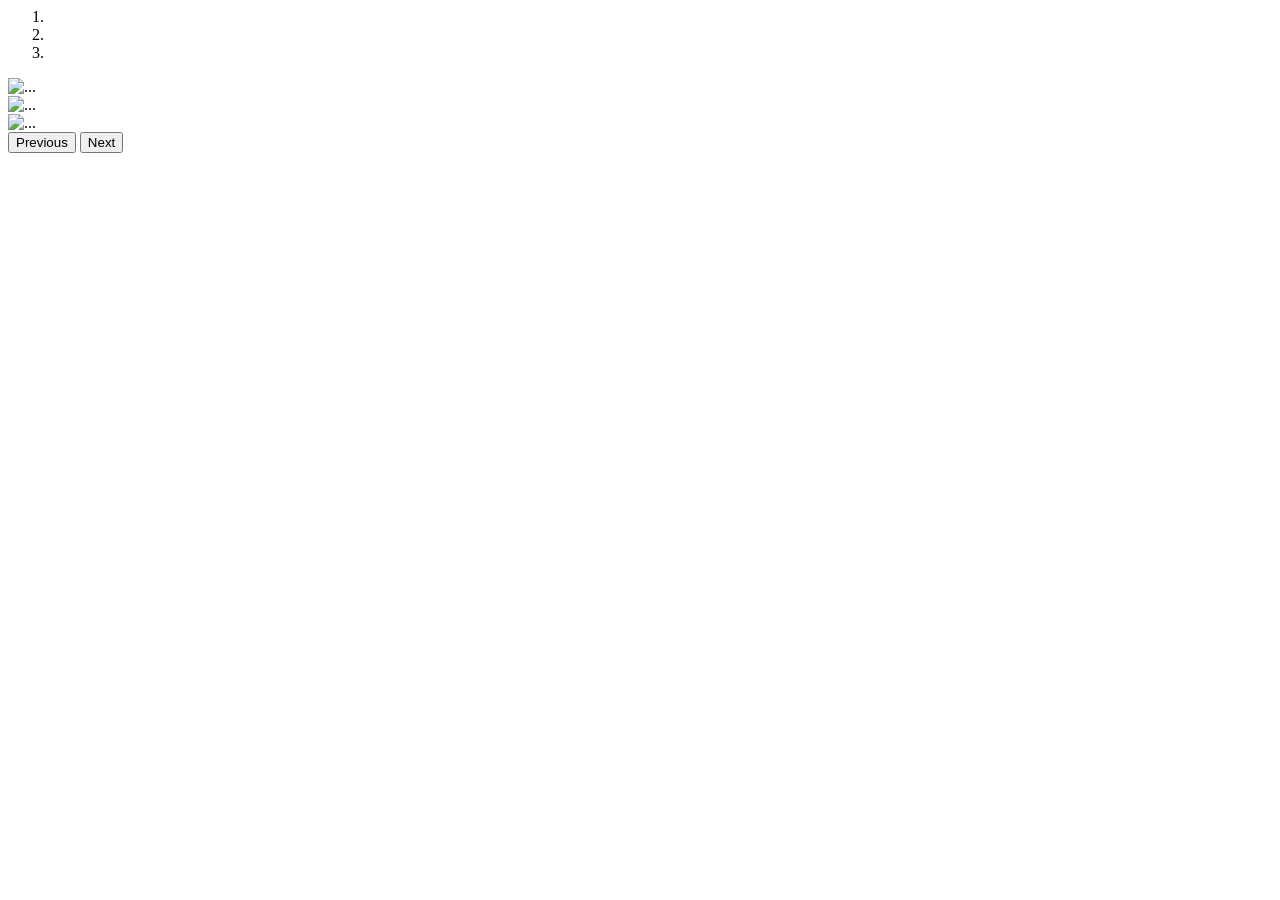
<file: mysite/src/main/resources/templates/index.html>
<html layout:decorate="~{layout}">
<div class="container" layout:fragment="content">
	<div id="carouselExampleIndicators" class="carousel slide" data-ride="carousel">
	  <ol class="carousel-indicators">
	    <li data-target="#carouselExampleIndicators" data-slide-to="0" class="active"></li>
	    <li data-target="#carouselExampleIndicators" data-slide-to="1"></li>
	    <li data-target="#carouselExampleIndicators" data-slide-to="2"></li>
	  </ol>
	  <div class="carousel-inner">
	    <div class="carousel-item active">
	      <img th:src="@{/imgs/image_8354716751516341045664.jpg}" class="d-block w-100" alt="...">
	    </div>
	    <div class="carousel-item">
	      <img th:src="@{/imgs/image_8506158631516341045661.jpg}" class="d-block w-100" alt="...">
	    </div>
	    <div class="carousel-item">
	      <img th:src="@{/imgs/image_5372342981516341045662.jpg}" class="d-block w-100" alt="...">
	    </div>
	  </div>
	  <button class="carousel-control-prev" type="button" data-target="#carouselExampleIndicators" data-slide="prev">
	    <span class="carousel-control-prev-icon" aria-hidden="true"></span>
	    <span class="sr-only">Previous</span>
	  </button>
	  <button class="carousel-control-next" type="button" data-target="#carouselExampleIndicators" data-slide="next">
	    <span class="carousel-control-next-icon" aria-hidden="true"></span>
	    <span class="sr-only">Next</span>
	  </button>
	</div>
</div>
</html>
</file>
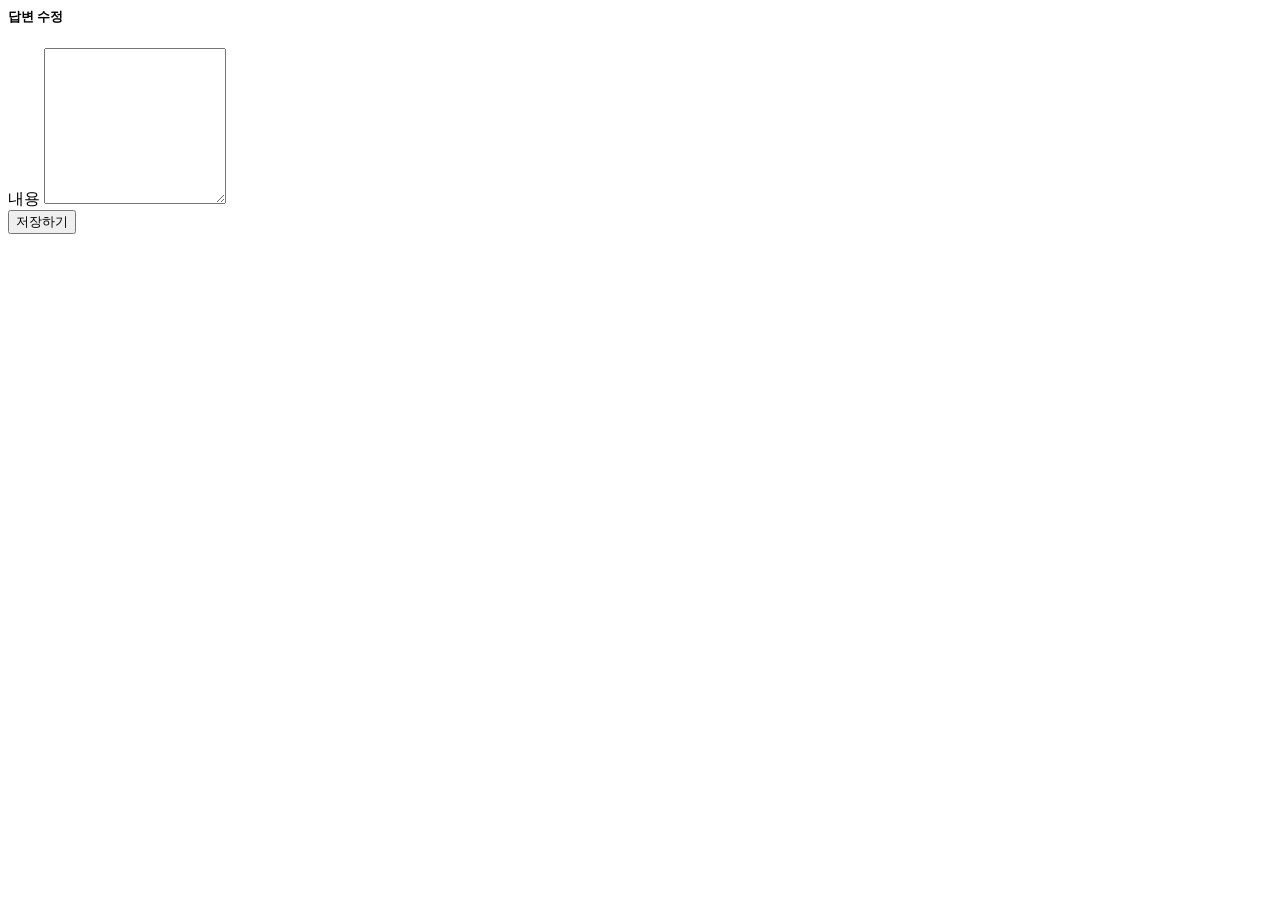
<file: mysite/src/main/resources/templates/answer_form.html>
<html layout:decorate="~{layout}">
	<div layout:fragment="content">
		<div class="container">
			<h5 class="border-bottom">답변 수정</h5>
			<form th:object="${answerForm}" method="post">
		        <input type="hidden" th:name="${_csrf.parameterName}" th:value="${_csrf.token}" />
		        <div th:replace="~{form_errors :: formErrorsFragment}"></div>
		        <div class="mb-3">
		            <label for="content" class="form-label">내용</label>
		            <textarea th:field="*{content}" class="form-control" rows="10"></textarea>
		        </div>
		        <input type="submit" value="저장하기" class="btn btn-primary my-2">
		    </form>
		</div>
	</div>
</html>
</file>
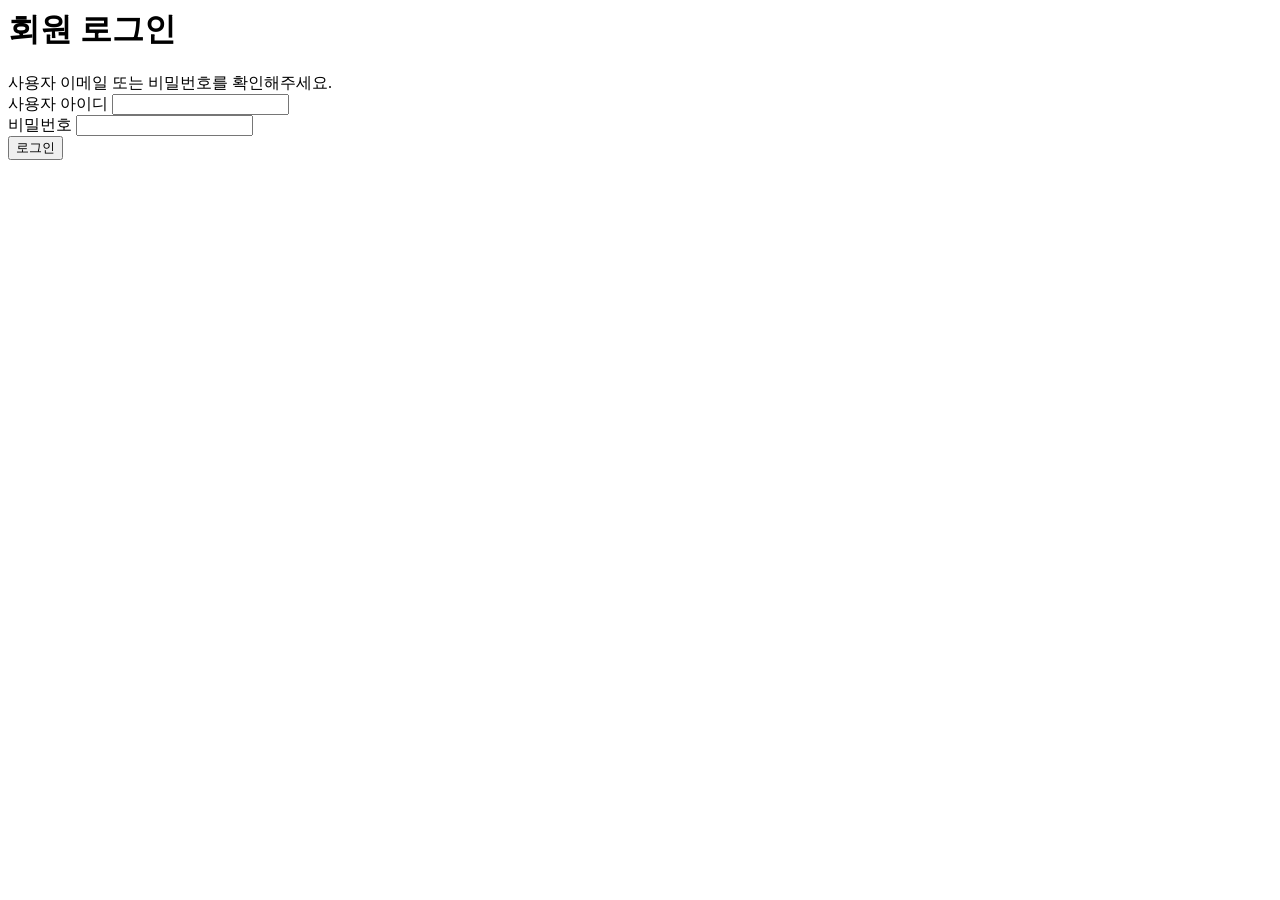
<file: mysite/src/main/resources/templates/login_form.html>
<html layout:decorate="~{layout}">

<div class="container" layout:fragment="content">
	<div class="row">
		<div class="col">
			<div class="jumbotron">
				<h1>회원 로그인</h1>
			</div>
		</div>
	</div>
	<div class="row">
		<div class="col">
			<form method="post" th:action="@{/user/login}">
				<div th:if="${param.error}">
					<div class="alert alert-danger">사용자 이메일 또는 비밀번호를 확인해주세요.</div>
				</div>
				
				<div class="form-group">
					<label for="username">사용자 아이디</label>
					<input type="text" class="form-control" name="username" id="username">

				</div>
				<div class="form-group">
					<label for="password">비밀번호</label>
					<input type="password" class="form-control" name="password" id="password">
				</div>
				<button type="submit" class="btn btn-primary">로그인</button>
			</form>
		</div>
	</div>
</div>
</html>
</file>
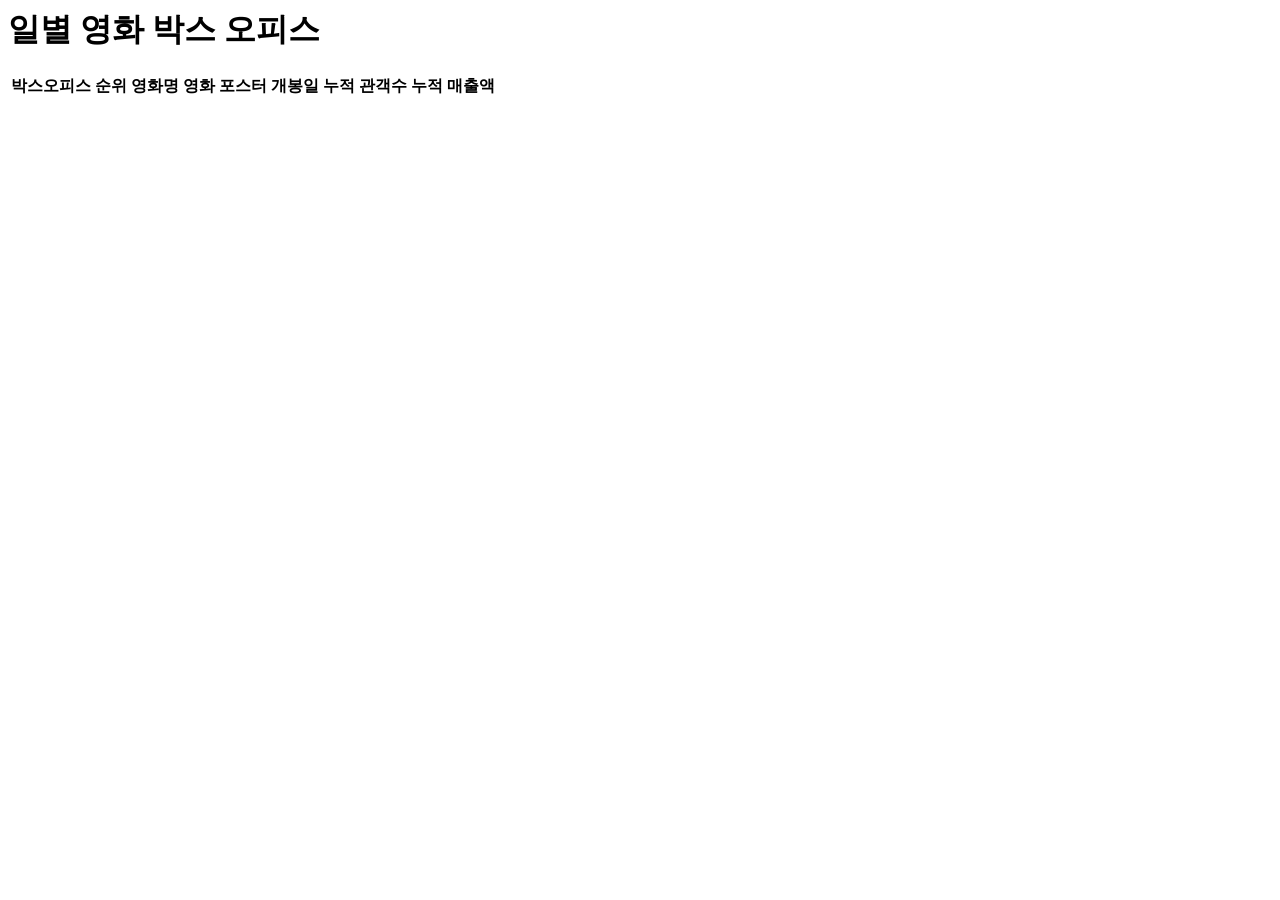
<file: mysite/src/main/resources/templates/movie_boxoffice.html>
<html layout:decorate="~{layout}">
	<div class="container" layout:fragment="content">
		<div class="jumbotron">
			<h1>일별 영화 박스 오피스</h1>
		</div>
		<table class="table table-hover">
			<thead>
				<tr>
					<th>박스오피스 순위</th>
					<th>영화명</th>
					<th>영화 포스터</th>
					<th>개봉일</th>
					<th>누적 관객수</th>
					<th>누적 매출액</th>
				</tr>
			</thead>
			<tbody class="table-body">
				
			</tbody>
		</table>	
	</div>
	<script layout:fragment="script">
		$(function(){
			console.log("ajax 시작")
			const today=getDate()
			console.log("요청 날짜 : ", today)
			getJSON(today)
			
			function getJSON(targetDt){
				$.ajax({
					type:"get",
					url: "/api/boxoffice",
					data : {targetDt : targetDt},
					dataType : "json",
					success : function(data){
						console.log("통신성공")
						console.log("전체 데이터 : data", data)
						const list = data.boxOfficeResult.dailyBoxOfficeList
						console.log("전체 데이터 : list", list)
						let str ="";
						
						$.each(list, function(i, item){
							str += `
								<tr>
									<td>${item.rank}</td>
									<td>${item.movieNm}</td>
									<td><img src="/img/movies/${item.movieCd}.jpg" alt="" /></td>
									<td>${item.openDt}</td>
									<td>${Number(item.audiAcc).toLocaleString()}원</td>
									<td>${Number(item.salesAcc).toLocaleString()}원</td>
								</tr>
							`
						})
						$(".table-body").append(str)
					},
					error : function(){
						console.log("통신에러")
					}
				})
			}
			
			
			
			
			
			
			
			
			
			
			function getDate(){
				const date = new Date()
				let yyyy = date.getFullYear()
				let mm = date.getMonth()+1
				let dd = date.getDate()-1
				
				if(mm < 10) mm = "0"+mm
				if(dd < 10) dd = "0"+dd
				
				return yyyy+""+mm+dd
			}
		})
	</script>
</html>
</file>
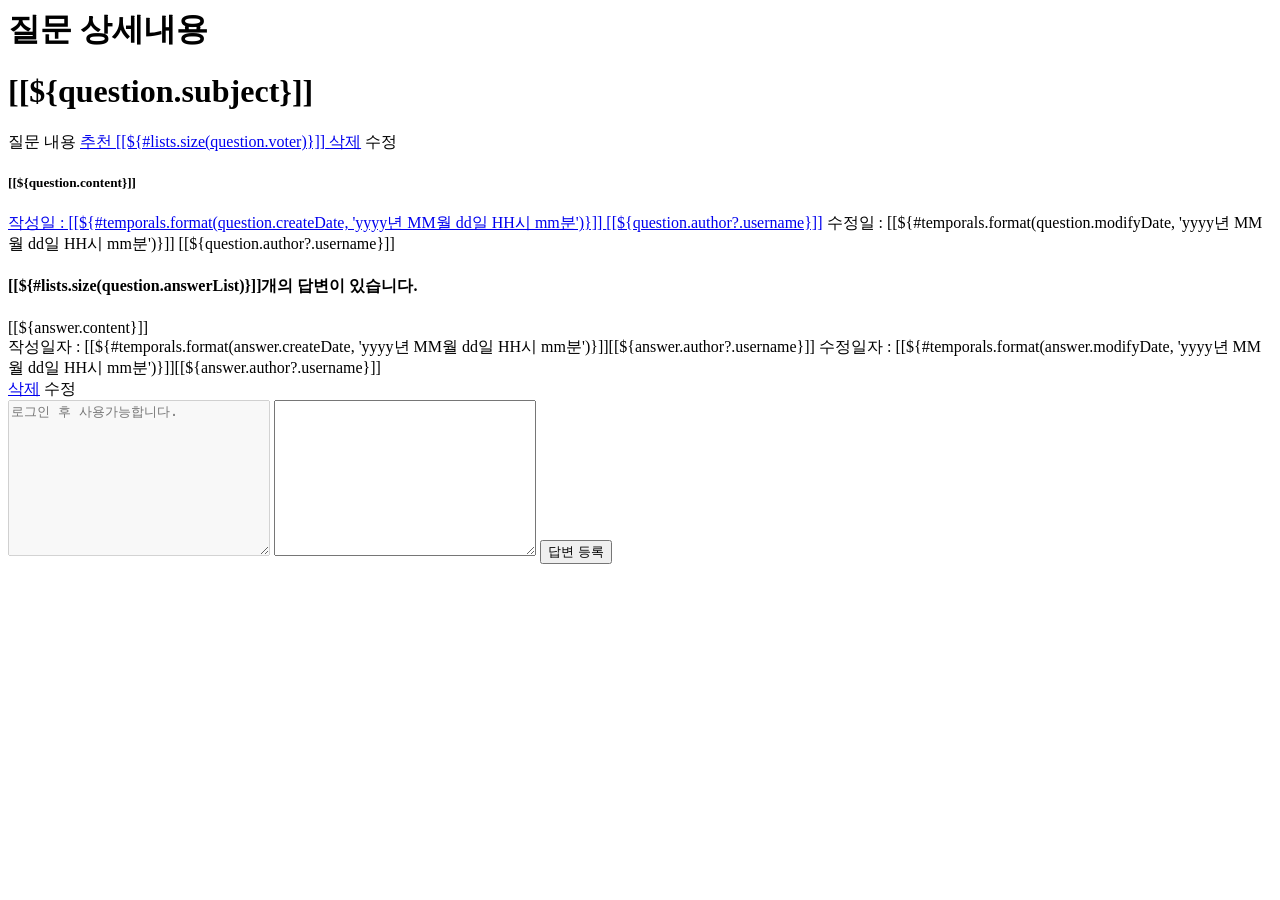
<file: mysite/src/main/resources/templates/question_detail.html>
<html layout:decorate="~{layout}">

<div class="container" layout:fragment="content">
	<link rel="stylesheet" th:href="@{/style.css}" />
	<div class="row">
		<div class="col">
			<div class="jumbotron">
				<h1>질문 상세내용</h1>
			</div>
			<h1 class="border-bottom py-2">[[${question.subject}]]</h1>
			<div class="card">
				<div class="card-header">
					질문 내용
					<a href="javascript:void(0);" class="recommand btn btn-outline-secondary ml-3" th:data-uri="@{|/question/vote/${question.id}|}" th:data-voted="${question.voter.contains(siteUser)}"
>추천
						<span class="badge rounded-pill bg-success p-2 text-warning">[[${#lists.size(question.voter)}]]</span>
					</a>
					<a href="javascript:void(0);" th:class="'btn btn-outline-danger float-right delete'" th:data-uri="@{|/question/delete/${question.id}|}"
						sec:authorize="isAuthenticated()"
						th:if="${question.author != null and #authentication.getPrincipal().getUsername() == question.author.username}">삭제</a>
					<a th:href="@{|/question/modify/${question.id}|}" class="btn btn-outline-info float-right mr-2"
						sec:authorize="isAuthenticated()"
						th:if="${question.author != null and #authentication.getPrincipal().getUsername() == question.author.username}">수정</a>
				</div>
				<div class="card-body">
					<h5 class="card-title">[[${question.content}]]</h5>
					<a href="#" class="btn btn-primary">작성일 : [[${#temporals.format(question.createDate, 'yyyy년 MM월 dd일 HH시
						mm분')}]] <span class="badge bg-warning">[[${question.author?.username}]]</span></a>
					<a th:if="${question.modifyDate != null}" class="btn btn-info">수정일 : [[${#temporals.format(question.modifyDate, 'yyyy년 MM월 dd일 HH시
						mm분')}]] <span class="badge bg-warning">[[${question.author?.username}]]</span></a>
				</div>
			</div>
		</div>
	</div>
	<h4 class="border-bottom my-5">[[${#lists.size(question.answerList)}]]개의 답변이 있습니다.</h4>
	<div class="card my-3" th:each="answer : ${question.answerList}">
		<a th:id="|answer_${answer.id}|"></a>
		<div class="card-body">
			[[${answer.content}]]
			<div class="d-flex justify-content-end">
				<span class="badge badge-pill badge-info p-2"> 작성일자 : [[${#temporals.format(answer.createDate, 'yyyy년 MM월 dd일
					HH시 mm분')}]]</span><span class="badge bg-warning badge-pill p-2 ml-2">[[${answer.author?.username}]]</span>
				<span th:if="@{answer.modifyDate != null}" class="d-block badge badge-pill badge-warning p-2"> 수정일자 : [[${#temporals.format(answer.modifyDate, 'yyyy년 MM월 dd일
					HH시 mm분')}]]</span><span class="badge bg-warning badge-pill p-2 ml-2">[[${answer.author?.username}]]</span>
			</div>
			<a href="javascript:void(0);" th:class="'btn btn-outline-danger float-right delete mt-2'"
				th:data-uri="@{|/answer/delete/${answer.id}|}" sec:authorize="isAuthenticated()"
				th:if="${answer.author != null and #authentication.getPrincipal().getUsername() == answer.author.username}">삭제</a>
			<a th:href="@{|/answer/modify/${answer.id}|}" class="btn btn-outline-info float-right mr-2 mt-2"
				sec:authorize="isAuthenticated()"
				th:if="${answer.author != null and #authentication.getPrincipal().getUsername() == answer.author.username}">수정</a>
		</div>
	</div>
	<form th:action="@{|/answer/create/${question.id}|}" method="post" th:object="${answerForm}">
		<div th:replace="~{form_errors :: formErrorsFragment}"></div>
		<textarea name="content" cols="30" rows="10" class="form-control" th:field="*{content}"
			sec:authorize="isAnonymous()" placeholder="로그인 후 사용가능합니다." disabled></textarea>
		<textarea name="content" cols="30" rows="10" class="form-control" th:field="*{content}"
			sec:authorize="isAuthenticated()"></textarea>
		<input type="submit" value="답변 등록" class="btn btn-warning my-3" />
	</form>
</div>

<script layout:fragment="script">
	const delete_elements = document.getElementsByClassName("delete");
	Array.from(delete_elements).forEach(function(element){
		element.addEventListener("click",function(){
			if(confirm("정말로 삭제하시겠습니까?")){
				location.href = this.dataset.uri;
			}
		})
	})
	
	const recommand_elements = document.getElementsByClassName("recommand");

	Array.from(recommand_elements).forEach(function(element) {
	    element.addEventListener("click", function() {
	        const isVoted = this.dataset.voted === "true";

	        const message = isVoted ? "추천을 취소하시겠습니까?"
	            : "정말로 추천하시겠습니까?";

	        if (confirm(message)) {
	            location.href = this.dataset.uri;
	        }
	    });
	});

</script>
</html>
</file>
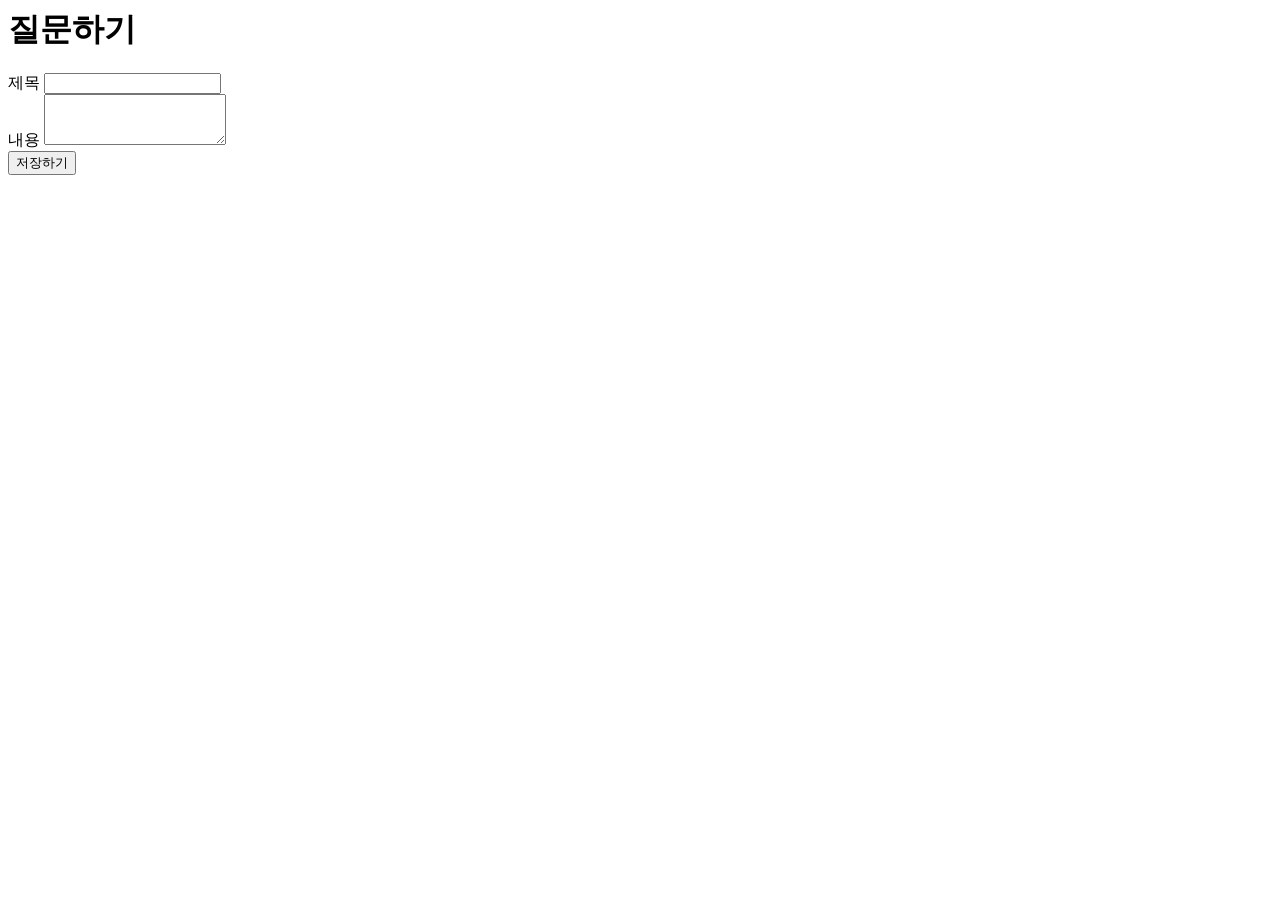
<file: mysite/src/main/resources/templates/question_form.html>
<html layout:decorate="~{layout}">
<div class="container" layout:fragment="content">
	<div class="row">
		<div class="col">
			<div class="jumbotron">
				<h1>질문하기</h1>
			</div>
			<form method="post" th:object="${questionForm}">
				<input type="hidden" th:name="${_csrf.parameterName}" th:value="${_csrf.token}"/>
				<div th:replace="~{form_errors::formErrorsFragment}"></div>
				<div class="form-group pl-3">
					<label for="subject">제목</label>
					<input th:field="*{subject}" type="text" class="form-control" aria-describedby="emailHelp">
				</div>
				<div class="form-group form-check">
					<label for="content">내용</label>
					<textarea class="form-control" rows="3" th:field="*{content}"></textarea>
				</div>
				<button type="submit" class="btn btn-primary">저장하기</button>
			</form>
		</div>
	</div>


</div>

</html>
</file>
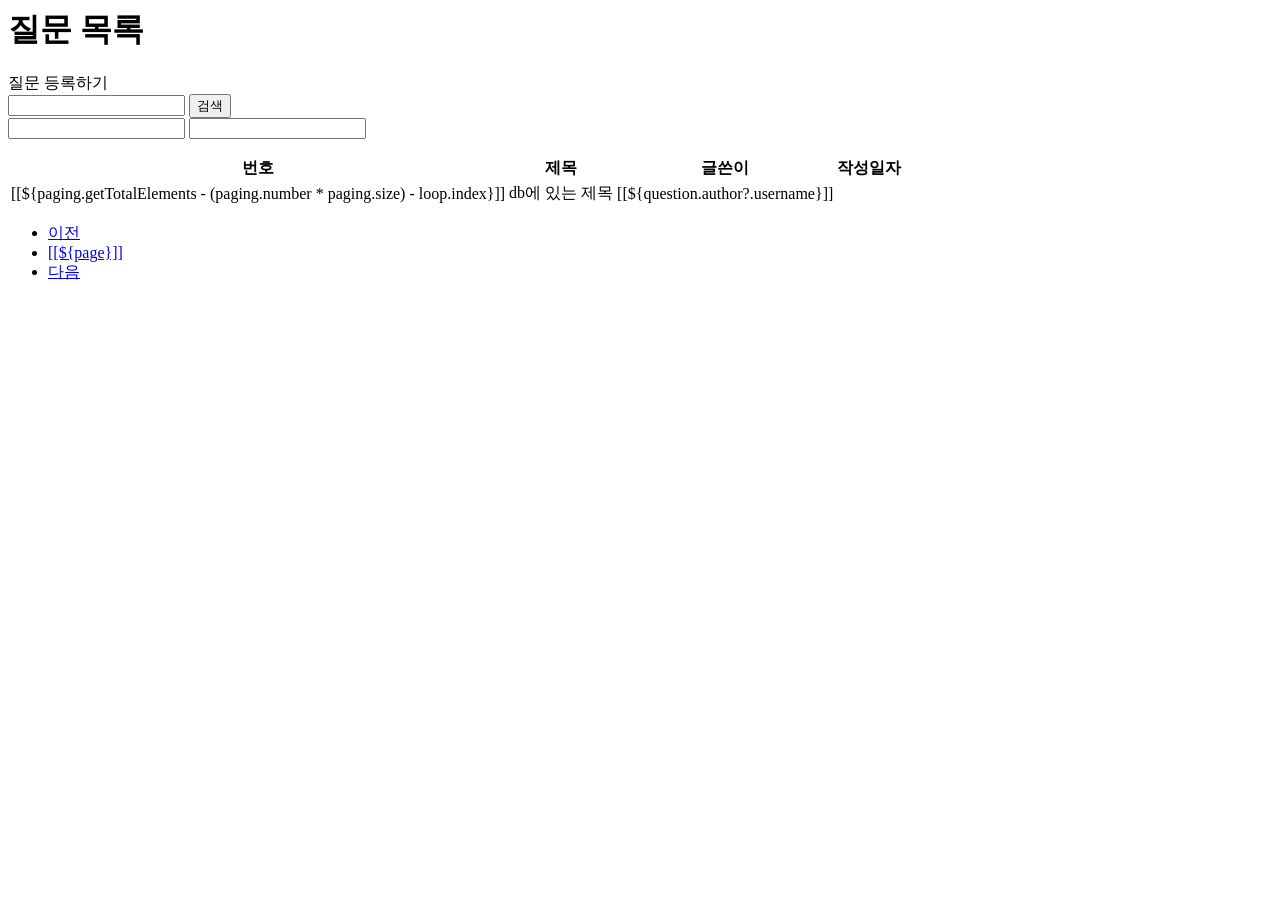
<file: mysite/src/main/resources/templates/question_list.html>
<html layout:decorate="~{layout}">

<div class="container" layout:fragment="content">
	<div class="row">
		<div class="col">
			<div class="jumbotron">
				<h1>질문 목록</h1>
			</div>
			<a th:href="@{/question/create}" class="btn btn-info my-3">질문 등록하기</a>
			<div class="input-group">
				<input type="text" id="search_kw" class="form-control" th:value="${kw}" name="kw"/>
				<button class="btn btn-outline-secondary" type="button" id="btn_search">검색</button>
			</div>	
			<form th:action="@{/question/list}" method="get" id="searchForm">
				<input type="text" id="kw" th:value="${kw}" name="kw"/>
				<input type="text" id="page" th:value="${paging.number}" name="page"/>
			</form>
			<table class="table table-striped">
				<thead>
					<tr>
						<th scope="col">번호</th>
						<th scope="col">제목</th>
						<th scope="col">글쓴이</th>
						<th scope="col">작성일자</th>
					</tr>
				</thead>
				<tbody>
					<tr th:each="question, loop : ${paging}">
						<td>[[${paging.getTotalElements - (paging.number * paging.size) - loop.index}]]</td>
						<td>
							<a th:href="@{|/question/detail/${question.id}|}" th:text="${question.subject}">db에 있는
								제목</a><span class="text-danger badge  bg-warning" th:if="${#lists.size(question.answerList) > 0}" th:text="${#lists.size(question.answerList)}"></span>
						</td>
						<td>
							<span >[[${question.author?.username}]]</span>
						</td>
						<td th:text="${#temporals.format(question.createDate, 'yyyy-MM-dd HH:mm')}"></td>
					</tr>
				</tbody>
			</table>
			<!--페이징 처리시작-->
			<div class="row">
				<div class="col d-flex w-100">
					<nav aria-label="Page navigation example" th:if="${!paging.isEmpty()}" class="w-100">
						<ul class="pagination justify-content-center">
							<li class="page-item" th:classappend="${!paging.hasPrevious} ? 'disabled'">
								<a class="page-link" th:data-page="${paging.number-1}" href="javascript:void(0)">이전</a>
							</li>
							<li class="page-item" th:each="page : ${#numbers.sequence(0, paging.totalPages-1)}" th:classappend="${paging.number == page} ? 'active'"
							th:if="${page >= paging.number-2 and page <= paging.number+2}">
								<a class="page-link" th:data-page="${page}" href="javascript:void(0)">[[${page}]]</a>
							</li>
							<li class="page-item" th:classappend="${!paging.hasNext} ? 'disabled'">
								<a class="page-link" th:data-page="${paging.number+1}" href="javascript:void(0)">다음</a>
							</li>
						</ul>
					</nav>
				</div>
			</div>
		</div>
	</div>
	<script layout:fragment="script">
		const page_elements = document.getElementsByClassName("page-link");
			Array.from(page_elements).forEach(function (element) {
				element.addEventListener("click", function () {
					document.getElementById("page").value = this.dataset.page;
					document.getElementById("searchForm").submit();
				})
			})

		const btn_search = document.getElementById("btn_search");
			btn_search.addEventListener("click", function () {
				document.getElementById("kw").value = document.getElementById("search_kw").value;
				document.getElementById("page").value = 0;
				document.getElementById("searchForm").submit();
			})
	</script>
</html>
</file>
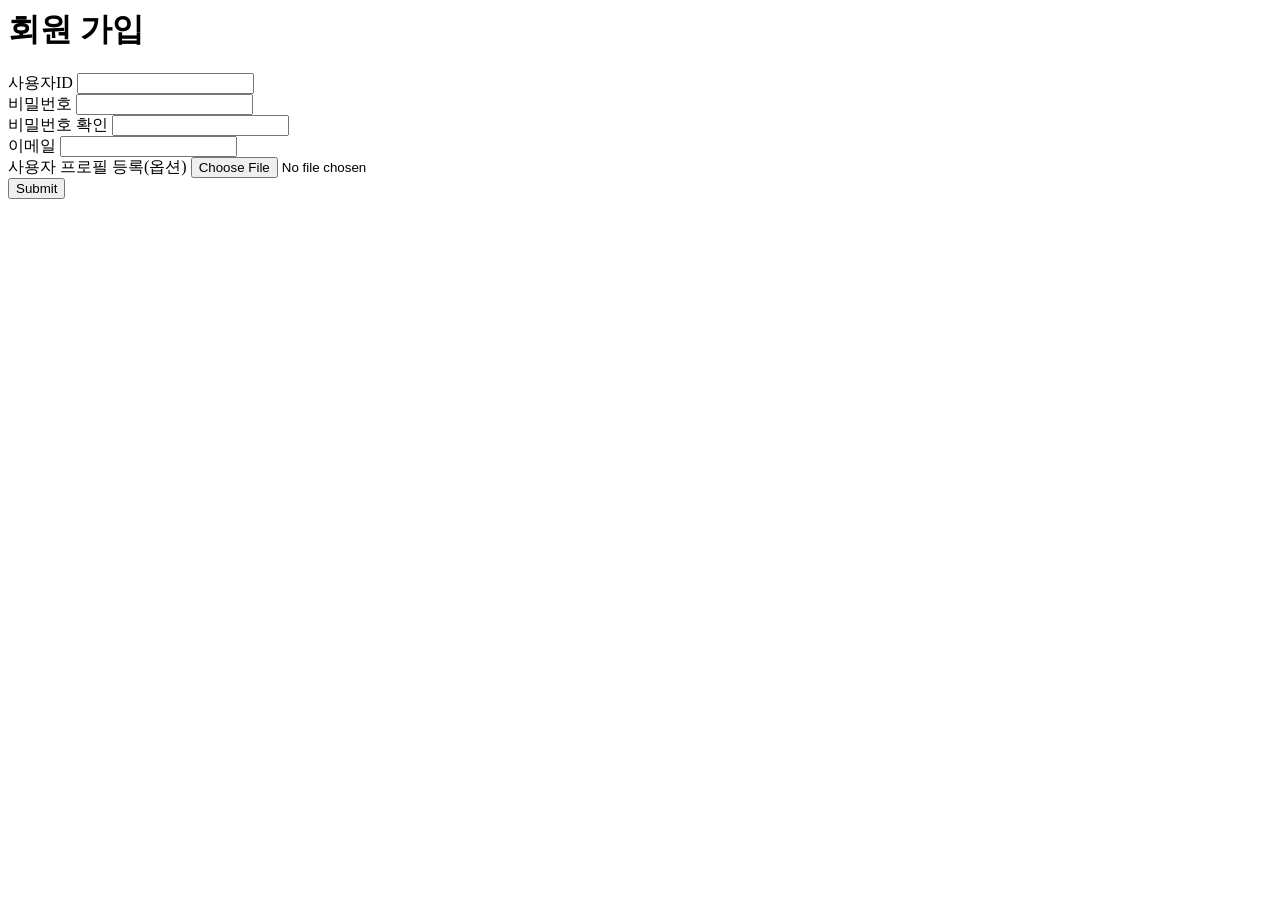
<file: mysite/src/main/resources/templates/signup_form.html>
<html layout:decorate="~{layout}">

<div class="container" layout:fragment="content">
	<div class="row">
		<div class="col">
			<div class="jumbotron">
				<h1>회원 가입</h1>
			</div>
		</div>
	</div>
	<div class="row">
		<div class="col">
			<form th:object="${userCreateForm}" method="post" th:action="@{/user/signup}" enctype="multipart/form-data">
				<div th:replace="~{form_errors :: formErrorsFragment}"></div>
				<div class="form-group">
					<label for="username">사용자ID</label>
					<input type="text" class="form-control" th:field="*{username}">

				</div>
				<div class="form-group">
					<label for="password">비밀번호</label>
					<input type="password" class="form-control" th:field="*{password}">
				</div>
				<div class="form-group">
					<label for="password2">비밀번호 확인</label>
					<input type="password" class="form-control" th:field="*{password2}">
				</div>
				<div class="form-group">
					<label for="email">이메일</label>
					<input type="email" class="form-control" th:field="*{email}" aria-describedby="emailHelp">

				</div>
				<div class="form-group">
					<label for="imageFile">사용자 프로필 등록(옵션)</label>
					<input type="file" class="form-control" id="imageFile" name="imageFile">
				
				</div>
				<button type="submit" class="btn btn-primary">Submit</button>
			</form>
		</div>
	</div>
</div>

</html>
</file>
